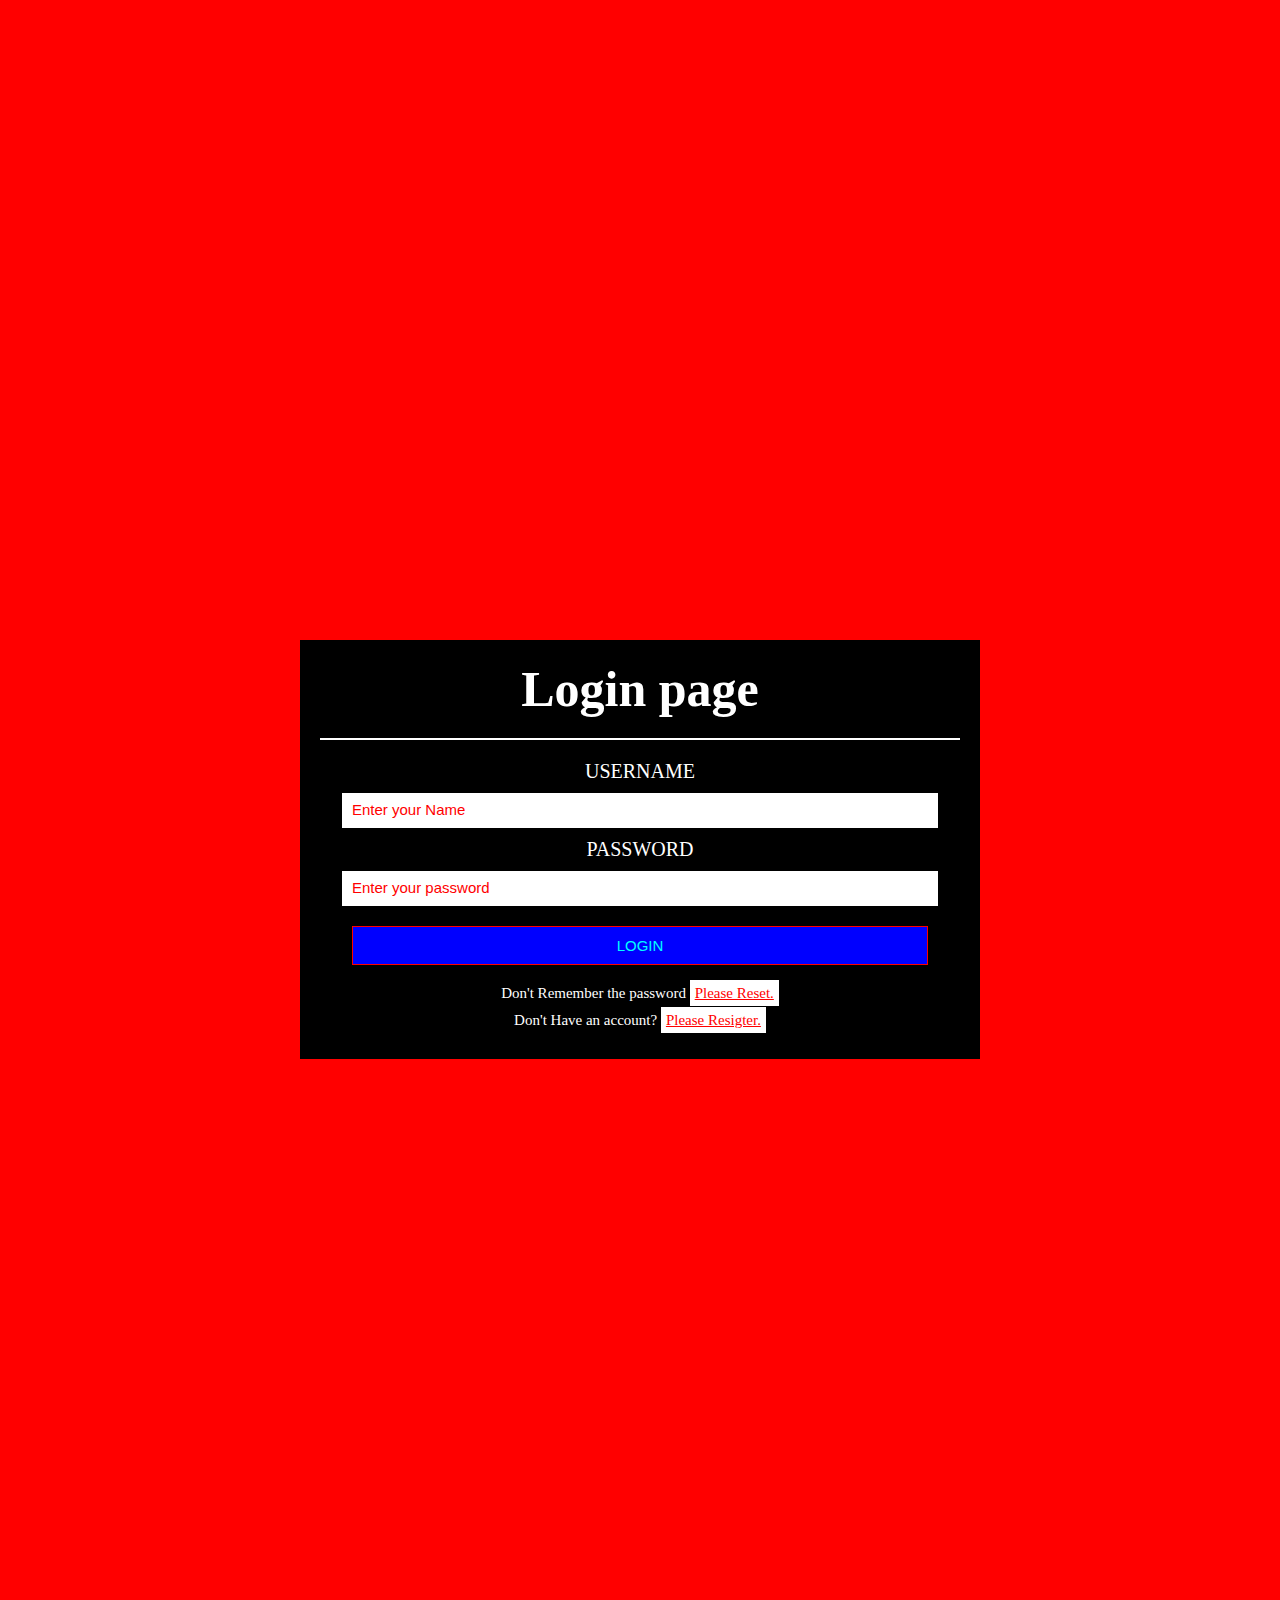
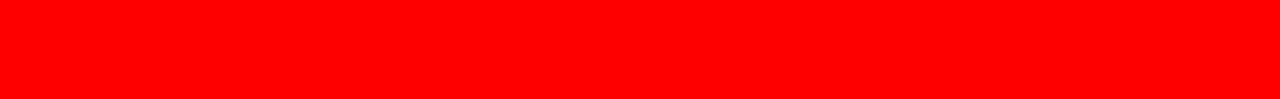
<file: index.html>
<!DOCTYPE html>
<html lang="en">
    <head>
        <meta charset="UTF=8" />
        <meta http-equiv="X-UA-Compatible" content="IE=edg" />
        <meta name="viewport" content="width=device-width, initial-scale=1.0" />
        <title>Login page</title>
        <link rel="stylesheet" href="css/style.css" />
    </head>
    <body>
        <div id="admin-box">
            <h1> Login page</h1>
            <form>
                <label for="username">Username</label>
                <input type="text" name="username" placeholder="Enter your Name"maxlength="20" />
                <label for="password">password</label>
                <input type="password" name="password" placeholder="Enter your password" maxlength="8" />
                <input type="submit" value="login" />
            </form>
            <p class="pg">
                Don't Remember the password
                <a href="pages/forget.html" target="_blank">Please Reset.</a>
            </p>
            <p class="pg">
                Don't Have an account?
                <a href="pages/resigter.html" target="_blank"> Please Resigter.</a>
            </p>

        </div>
    </body>
</html>
</file>
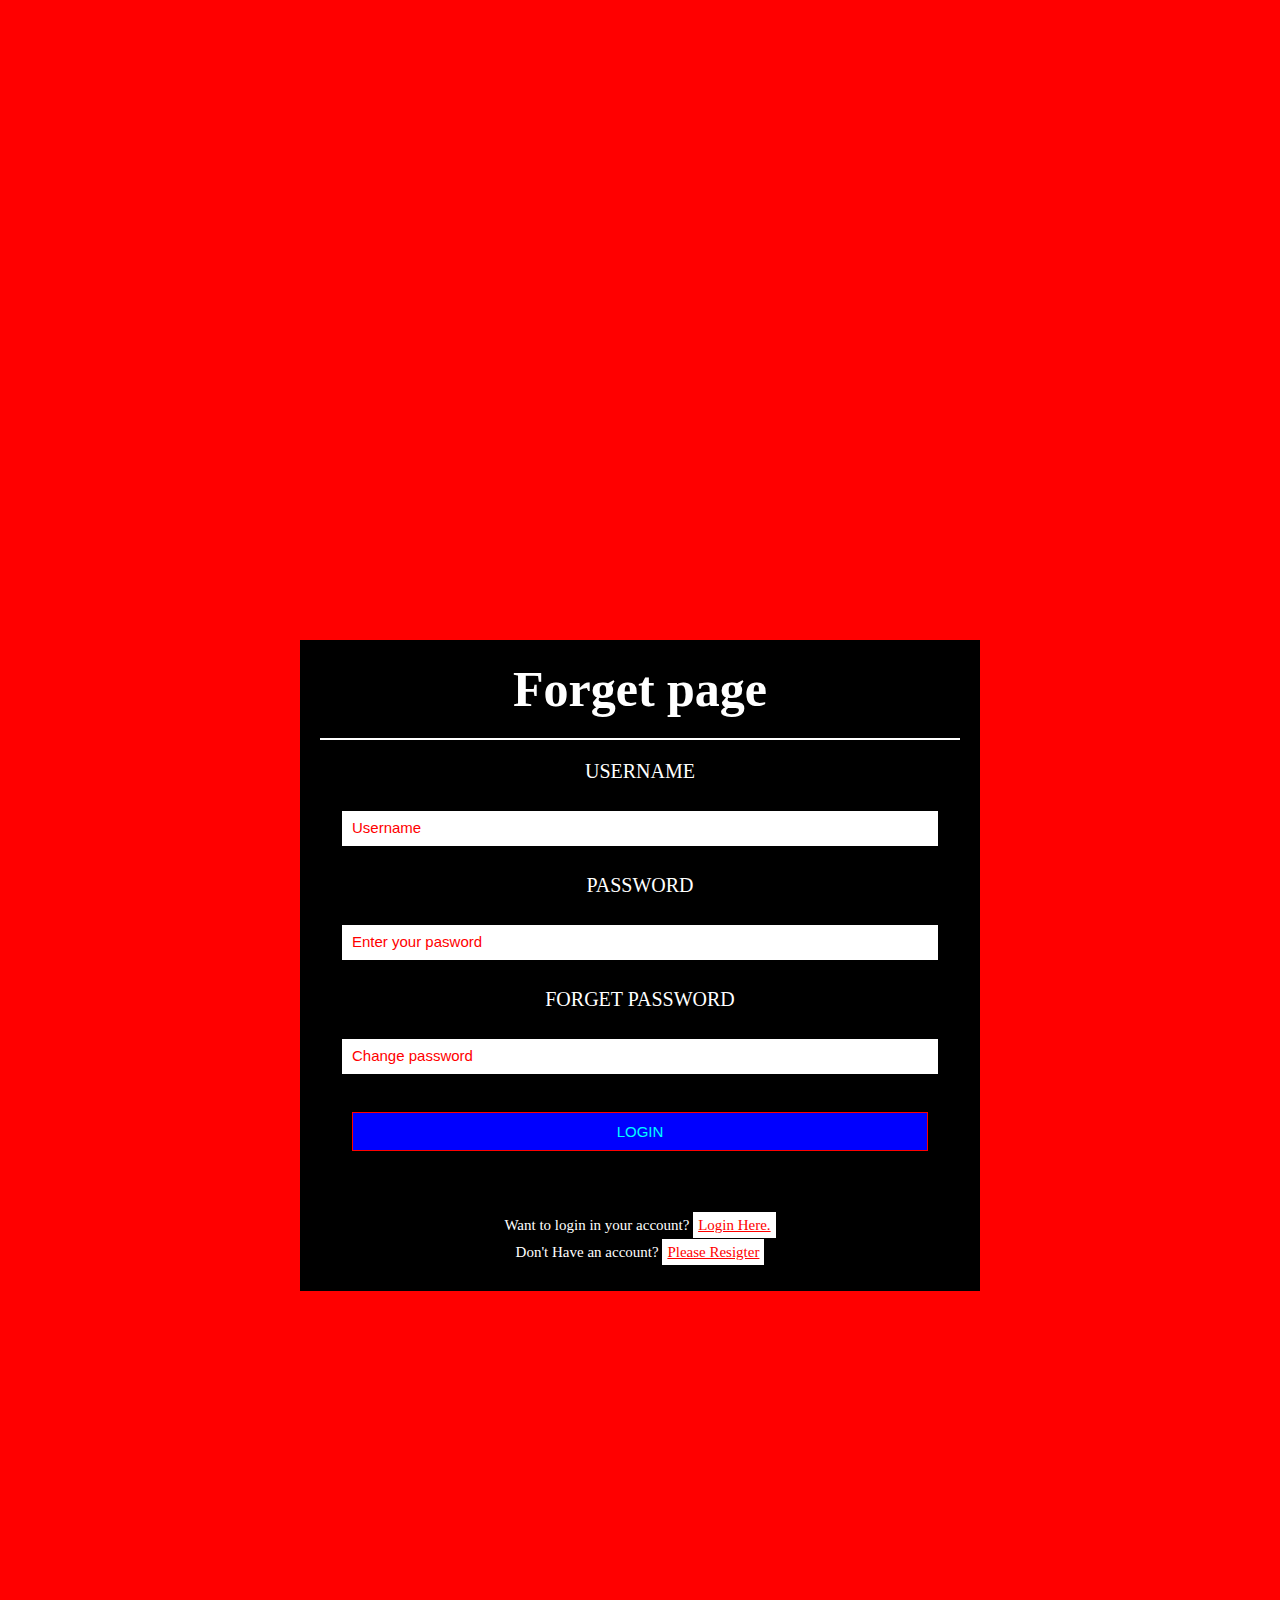
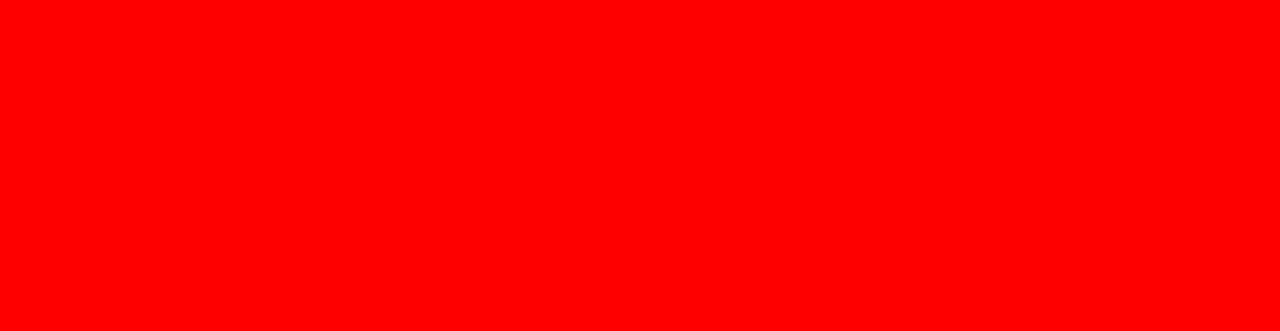
<file: pages/forget.html>
<!DOCTYPE html>
<html lang="en">
    <head>
        <meta charset="UTF=8" />
        <meta http-equiv="X-UA-Compatible" content="IE=edg" />
        <meta name="viewport" content="width=device-width, initial-scale=1.0" />
        <title>Forget page</title>
        <link rel="stylesheet" href="../css/style.css" />
    </head>
    <body>
        <div id="admin-box">
            <h1> Forget page</h1>
            <form>
                <label for="username">Username</label><br />
                <input type="text" name="Username" placeholder="Username"maxlength="20" /><br />
                <label for="password">Password</label><br />
                <input type="password" name="password" placeholder="Enter your pasword" maxlength="8" /><br />
                <label for="forget password">Forget password</label><br />
                <input type="tex" name="password" placeholder="Change password" maxlength="8" /><br />
                <input type="submit" value="login" /><br /><br />
            </form>
            <p class="pg">
               Want to login in your account?
                <a href="../index.html" target="_blank">Login here.</a>
            </p>
            <p class="pg">
                Don't Have an account?
                <a href="resigter.html">Please Resigter</a>
            </p>

        </div>
    </body>
</html>
</file>
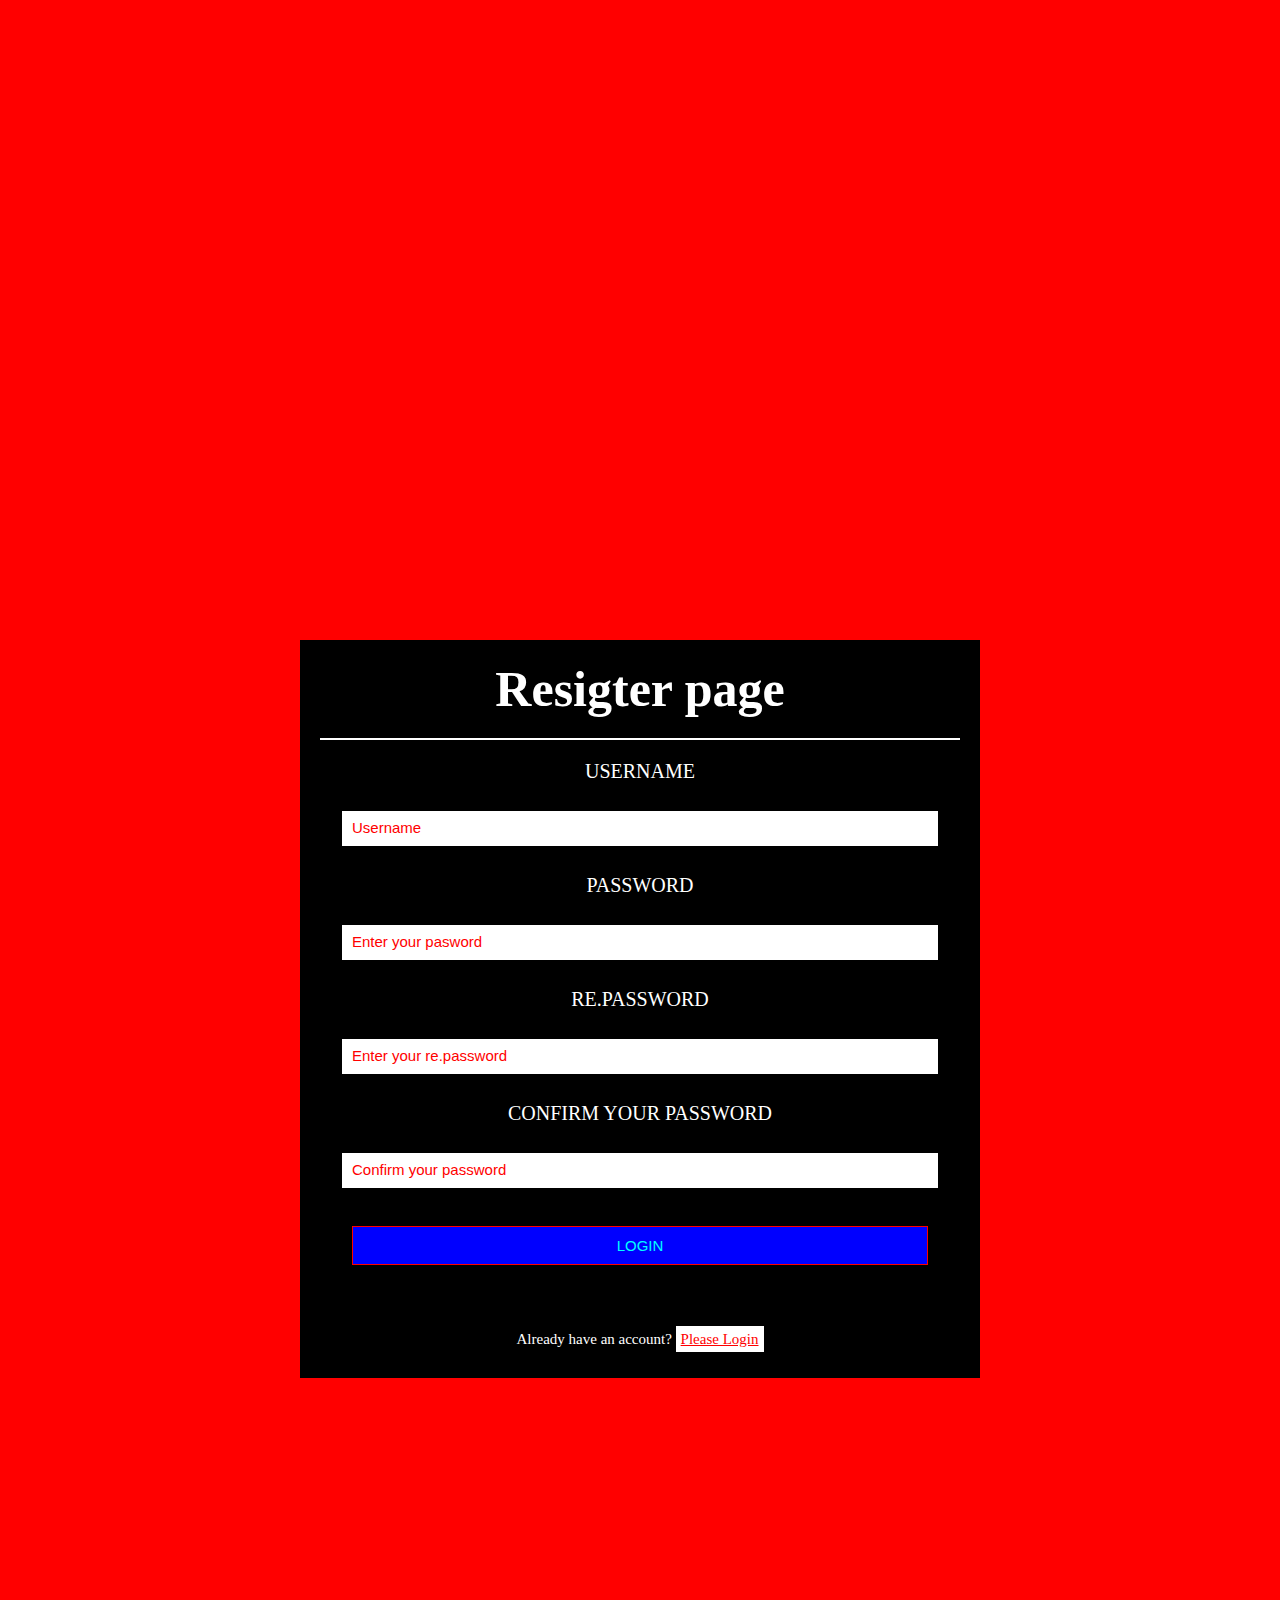
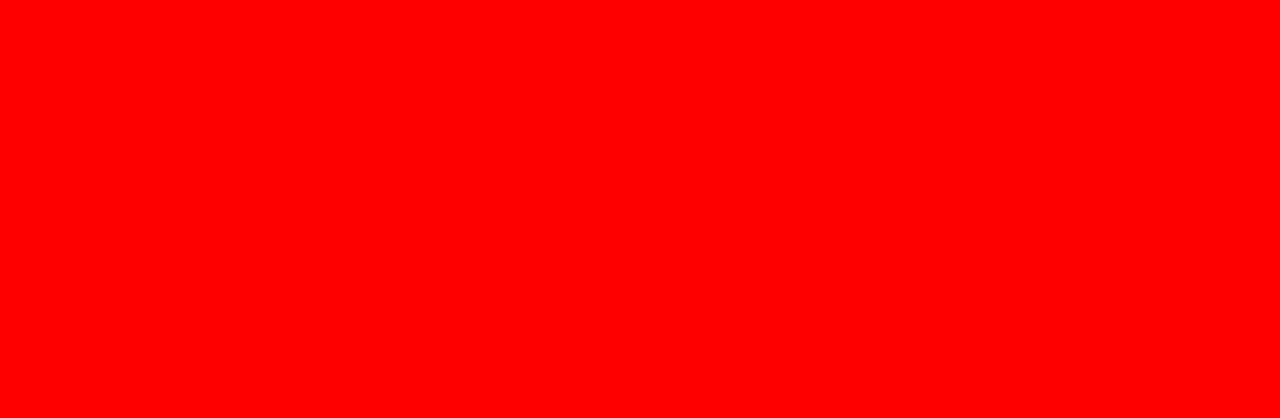
<file: pages/resigter.html>
<!DOCTYPE html>
<html lang="en">
    <head>
        <meta charset="UTF=8" />
        <meta http-equiv="X-UA-Compatible" content="IE=edg" />
        <meta name="viewport" content="width=device-width, initial-scale=1.0" />
        <title>Resigter page</title>
        <link rel="stylesheet" href="../css/style.css" />
    </head>
    <body>
        <div id="admin-box">
            <h1> Resigter page</h1>
            <form>
                <label for="username">Username</label><br />
                <input type="text" name="username" placeholder="Username"maxlength="20" /><br />
                <label for="password">Password</label><br />
                <input type="password" name="password" placeholder="Enter your pasword" maxlength="8" /><br/>
                <label for="Re.password">Re.password</label><br />
                <input type="password" name="password" placeholder="Enter your re.password" maxlength="8" /><br/>
                <label for="Confirm your password">Confirm your password</label><br />
                <input type="password" name="password" placeholder="Confirm your password" maxlength="8" /><br />
                <input type="submit" value="login" /><br /><br />
            </form>
            
            <p class="pg">
                Already have an account?
                <a href="../index.html" target="_blank"> Please login</a>
            </p>

        </div>
    </body>
</html>
</file>
<file: css/style.css>
*{
    margin: 0;
    padding: 0;
    border: 0;
}
body {
    background-color: red
}

#admin-box {
    background-color: black;
    color: white;
    width: 50%;
    margin: 50% auto;
    padding: 20px;
    text-align: center;
    
}
input, label {
    display: block;
   


}
#admin-box h1 {
    font-size: 50px;

}
#admin-box h1::after {
    content: " ";
    display: block;
   border-top: 2px solid white;
   margin: 20px 0px;
}
form { 

}
label {
    font-size: 20px;
    text-transform: uppercase;
    margin: 10px 0px;


}
input {
    width: 90%;
    margin: auto;
    padding: 10px;

}
input[type="submit"] {
    background-color: blue;
    color: aqua;
    margin: 20px auto;
    font-size: 15px;
    text-transform: uppercase;
    border: 1px solid red;
    transition: ease-in-out 0.8s;

}
input[type="submit"]:hover {
    background-color: transparent;
    color: red;
    font-weight: bold;
    

}
input::placeholder {
    font-size: 15px;
    color: red;

}
.pg {
    font-size: 15px;
    margin: 10px 0px;

}
.pg a {
    color: red;
    text-transform: capitalize;
    background-color: white;
    padding: 5px;
}
</file>
